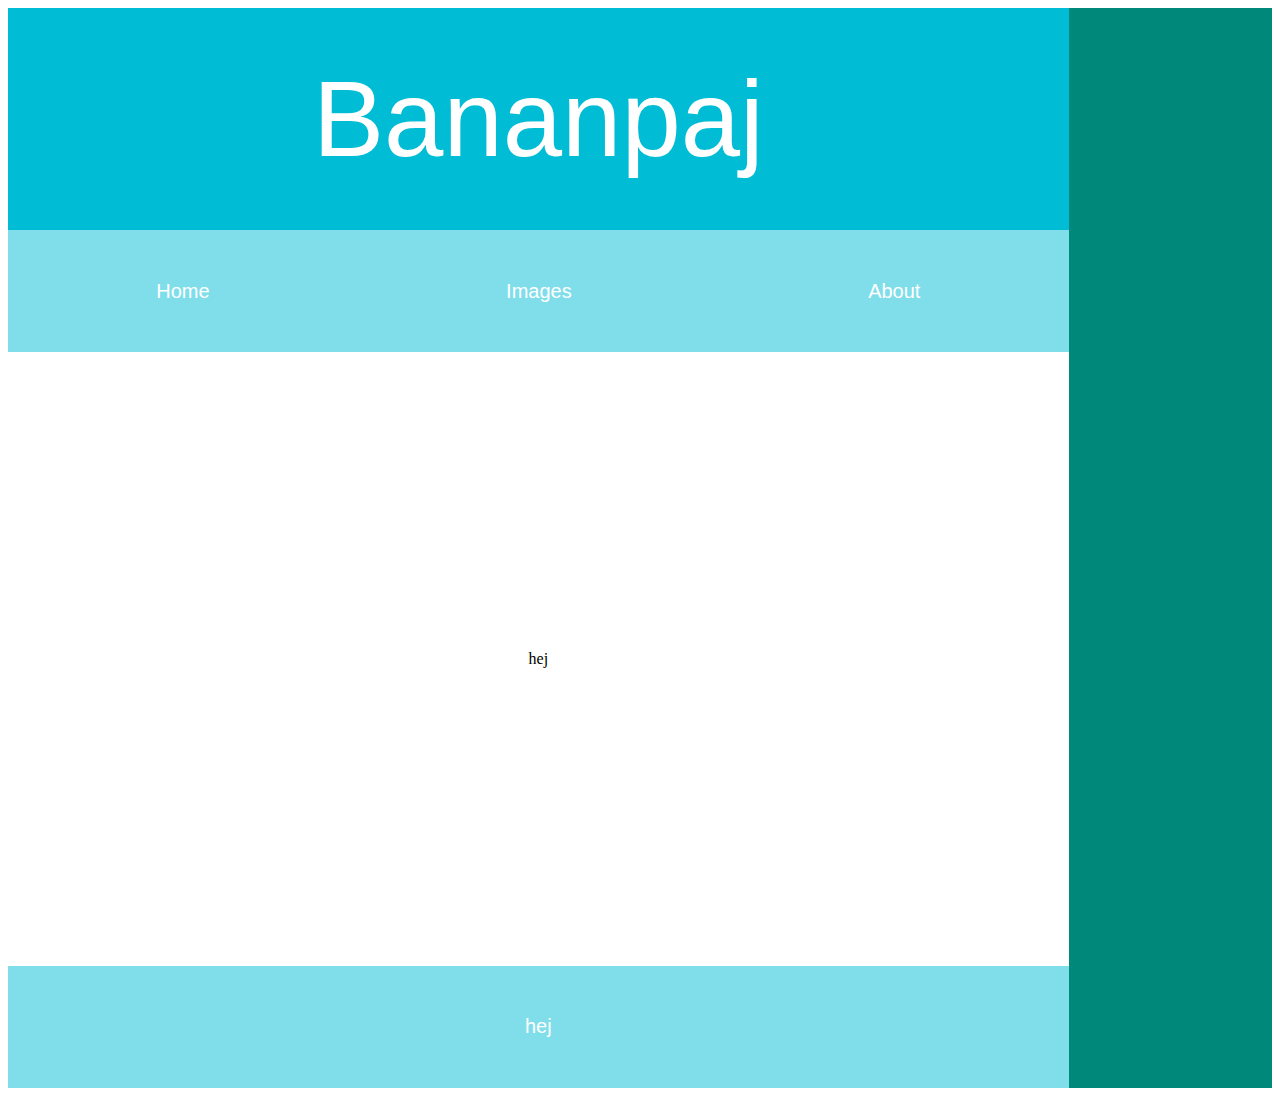
<file: _template/site/index.html>
<!DOCTYPE html>
<html>
<head>
<meta charset="Utf-8"/>
	<title>Bananpaj</title>
	<link href="css/main.css" rel="stylesheet"/>
</head>
<body>
<div class="all">
	<div class="container">
		<div class="header">
			Bananpaj
		</div>
		<div class="nav">
			<a href="#">Home</a>
			<a href="#">Images</a>
			<a href="#">About</a>
		</div>
		<div class="main">
				hej
		</div>
		<div class="footer">
			hej
		</div>
	</div>

	<div class="aside">
		
	</div>
</div>
</body>
</html>
</file>
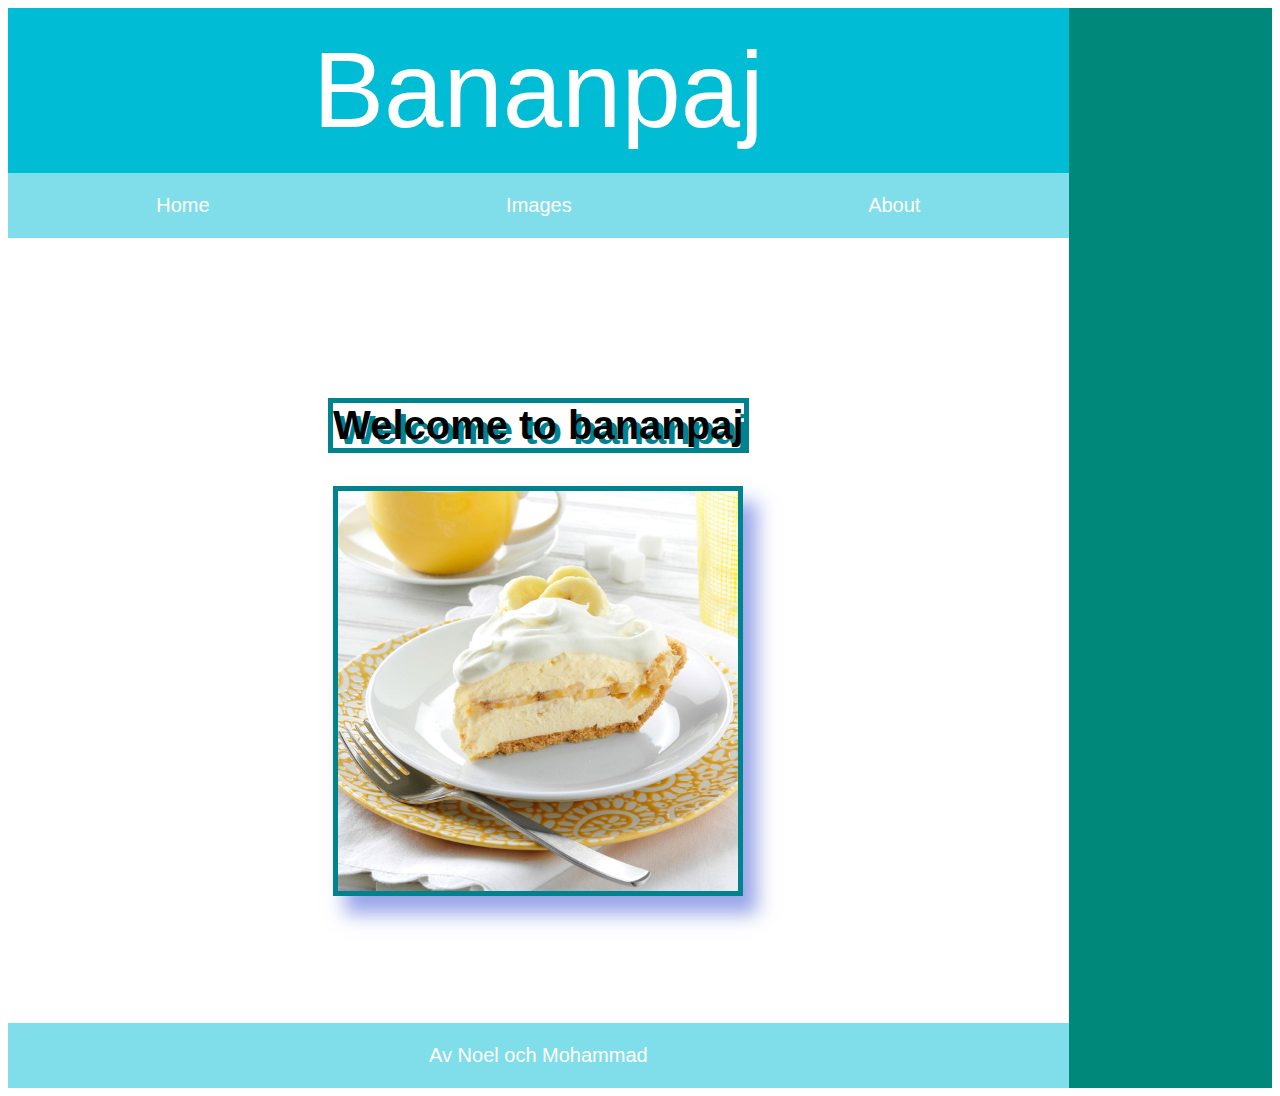
<file: _template/site/about.html>
<!DOCTYPE html>
<html>
<head>
<meta charset="Utf-8"/>
	<title>Bananpaj</title>
	<link href="css/main.css" rel="stylesheet"/>
</head>
<body>
<div class="all">
	<div class="container">
		<div class="header">
			Bananpaj
		</div>
		<div class="nav">
			<a href="./index.html">Home</a>
			<a href="./images.html">Images</a>
			<a href="./about.html">About</a>
		</div>
		<div class="main">
		<h2> Welcome to bananpaj </h2>
				<img src="./img/homepagepaj.jpg"> </img>
		</div>
		<div class="footer">
			Av Noel och Mohammad
		</div>
	</div>

	<div class="aside">
		
	</div>
</div>
</body>
</html>
</file>
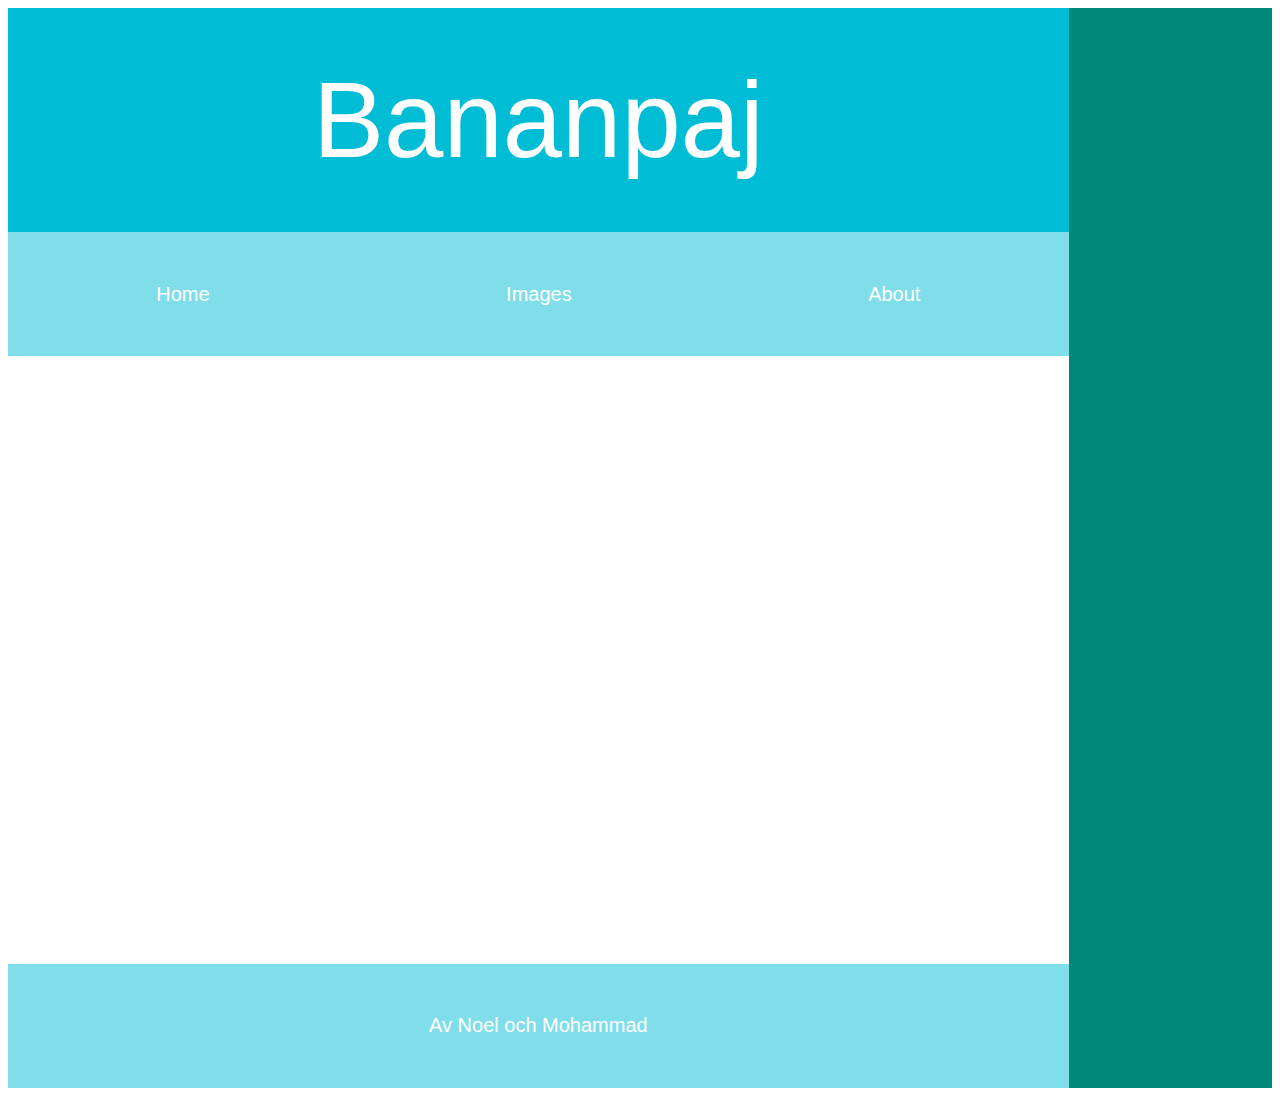
<file: _template/site/images.html>
<!DOCTYPE html>
<html>
<head>
<meta charset="Utf-8"/>
	<title>Bananpaj</title>
	<link href="css/main.css" rel="stylesheet"/>
</head>
<body>
<div class="all">
	<div class="container">
		<div class="header">
			Bananpaj
		</div>
		<div class="nav">
			<a href="./index.html">Home</a>
			<a href="./images.html">Images</a>
			<a href="./about.html">About</a>
		</div>
		<div class="main">
		
		</div>
		<div class="footer">
			Av Noel och Mohammad
		</div>
	</div>

	<div class="aside">
		
	</div>
</div>
</body>
</html>
</file>
<file: _template/site/css/main.css>
body{
	background-color: #FFF;
}


.all{
	display: flex;
	flex-direction: row;
	height: 1080px;
}

@media all and (max-width: 699px) and (min-width: 520px), (min-width: 1151px){
	.aside{
		height: auto;
		display: flex;
		flex-direction: column;	
		flex-grow: 1;
		background-color: #00897B;
	}
}

.container{
	display: flex;
	flex-direction: column;
	flex-grow: 3;

}

.header{
	background-color: #00BCD4;
	font-size: 80pt;
	color:#FFF;
	font-family: sans-serif;
	display: flex;
	flex-grow: 1;
	flex-direction: row;
	justify-content: center;
	align-items: center;

}
.nav  {
	background-color: #80DEEA;
	text-decoration: none;
	display: flex;
	flex-grow: 1;
	flex-direction: row;
	justify-content: space-around;
	align-items: center;	

}

.nav a {
	background-color: #80DEEA;
	text-decoration: none;
	color:#FFF;
	font-family: sans-serif;
	font-size: 20px;


}

.main{
	display: flex;
	flex-grow: 6;
	background-color: #FFF;
	flex-direction: column;
	justify-content: center;
	align-items: center;
}
.main img{
	width:400px;
	height:400px;
	border-style:solid;
	border-width: 5px;
	border-color: #00838F;
	text-shadow:-webkit-box-shadow: 13px 17px 18px 1px rgba(99,119,219,0.65);
-moz-box-shadow: 13px 17px 18px 1px rgba(99,119,219,0.65);
box-shadow: 13px 17px 18px 1px rgba(99,119,219,0.65);
}

.footer{
	display: flex;
	flex-grow: 1;
	background-color: #80DEEA;
	font-family: sans-serif;
	justify-content: center;
	align-items: center;
	color:#FFF;
	font-size: 20px;

}


h2{
	font-family: sans-serif;
	font-size: 40px;
	border-style: solid;
	border-width: 5px;
	border-color: #00838F;
	text-shadow: 5px 5px #00838F;
}
</file>
